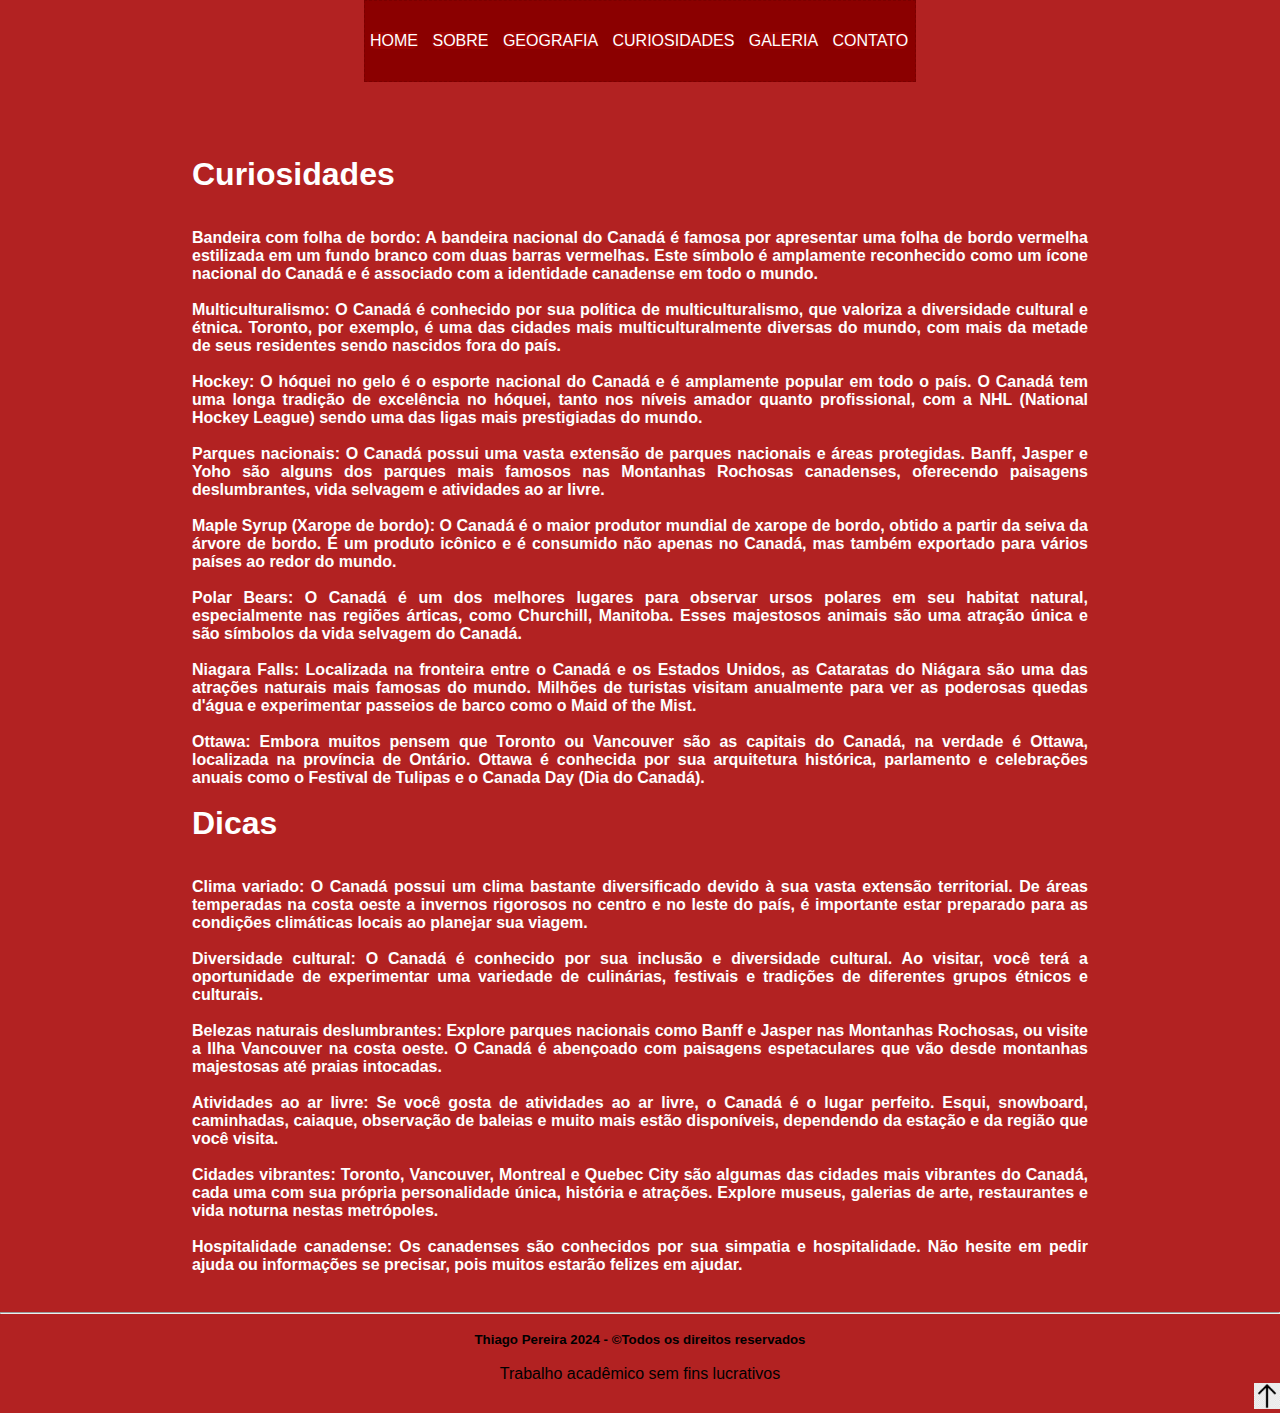
<file: curiosidades.html>
<!doctype html>
<html lang="pt">
	<head>
		<title>Curiosidades e dicas</title>
		<meta charset="utf-8">
		<meta name="viewport" content="widht=device-widht, initial-scale="1">
		<meta name="discription" content="Curiosidades">
		<meta name="keywords" content="Canadá, Curiosidades">
		<meta name="author" content="Thiago Pereira Bispo da Silva">
		<link rel="icon" type="image/png" href="img/band.png">
		<link rel= "stylesheet" type="text/css" href="estilo.css">
	</head>
	<body>
		<div id="all">
			<ul class="menu">
				<li><a href="index.html">Home</a></li>
				<li><a href="sobre.html">Sobre</a></li>
				<li><a href="geografia.html">Geografia</a></li>
				<li><a href=".html">Curiosidades</a></li>
				<li><a href="galeria.html">Galeria</a></li>
				<li><a href="contato.html">Contato</a></li>
			</ul>
		</div>
		<br><br><br><br>
		<center><table width="900"  height="700" cellpadding=80>
			<tr>
				<td align=left  valign=top> 
					<font align=justify color="#ffffff">
							<h1>Curiosidades</h1><br><br>
							<h4><font face="helvetica">
								Bandeira com folha de bordo: A bandeira nacional do Canadá é famosa por apresentar
								uma folha de bordo vermelha estilizada em um fundo branco com duas barras vermelhas.
								Este símbolo é amplamente reconhecido como um ícone nacional do Canadá e é associado
								com a identidade canadense em todo o mundo.<br><br>
								Multiculturalismo: O Canadá é conhecido por sua política de multiculturalismo, que valoriza
								a diversidade cultural e étnica. Toronto, por exemplo, é uma das cidades mais multiculturalmente
								diversas do mundo, com mais da metade de seus residentes sendo nascidos fora do país.<br><br>
								Hockey: O hóquei no gelo é o esporte nacional do Canadá e é amplamente popular em todo o país.
								O Canadá tem uma longa tradição de excelência no hóquei, tanto nos níveis amador quanto 
								profissional, com a NHL (National Hockey League) sendo uma das ligas mais prestigiadas do mundo.<br><br>
								Parques nacionais: O Canadá possui uma vasta extensão de parques nacionais e áreas protegidas.
								Banff, Jasper e Yoho são alguns dos parques mais famosos nas Montanhas Rochosas canadenses, 
								oferecendo paisagens deslumbrantes, vida selvagem e atividades ao ar livre.<br><br>
								Maple Syrup (Xarope de bordo): O Canadá é o maior produtor mundial de xarope de bordo, obtido
								a partir da seiva da árvore de bordo. É um produto icônico e é consumido não apenas no Canadá,
								mas também exportado para vários países ao redor do mundo.<br><br>
								Polar Bears: O Canadá é um dos melhores lugares para observar ursos polares em seu habitat natural,
								especialmente nas regiões árticas, como Churchill, Manitoba. Esses majestosos animais são uma atração
								única e são símbolos da vida selvagem do Canadá.<br><br>
								Niagara Falls: Localizada na fronteira entre o Canadá e os Estados Unidos, as Cataratas do Niágara são
								uma das atrações naturais mais famosas do mundo. Milhões de turistas visitam anualmente para ver as
								poderosas quedas d'água e experimentar passeios de barco como o Maid of the Mist.<br><br>
								Ottawa: Embora muitos pensem que Toronto ou Vancouver são as capitais do Canadá, na verdade é Ottawa,
								localizada na província de Ontário. Ottawa é conhecida por sua arquitetura histórica, parlamento e
								celebrações anuais como o Festival de Tulipas e o Canada Day (Dia do Canadá).<br><br>
								
								<h1>Dicas</h1><br><br>
								Clima variado: O Canadá possui um clima bastante diversificado devido à sua vasta
								extensão territorial. De áreas temperadas na costa oeste a invernos rigorosos no centro 
								e no leste do país, é importante estar preparado para as condições climáticas locais ao 
								planejar sua viagem.<br><br>
								Diversidade cultural: O Canadá é conhecido por sua inclusão e diversidade cultural. Ao
								visitar, você terá a oportunidade de experimentar uma variedade de culinárias, festivais
								e tradições de diferentes grupos étnicos e culturais.<br><br>
								Belezas naturais deslumbrantes: Explore parques nacionais como Banff e Jasper nas Montanhas
								Rochosas, ou visite a Ilha Vancouver na costa oeste. O Canadá é abençoado com paisagens espetaculares
								que vão desde montanhas majestosas até praias intocadas.<br><br>
								Atividades ao ar livre: Se você gosta de atividades ao ar livre, o Canadá é o lugar perfeito. Esqui,
								snowboard, caminhadas, caiaque, observação de baleias e muito mais estão disponíveis, dependendo da
								estação e da região que você visita.<br><br>
								Cidades vibrantes: Toronto, Vancouver, Montreal e Quebec City são algumas das cidades mais vibrantes
								do Canadá, cada uma com sua própria personalidade única, história e atrações. Explore museus, galerias 
								de arte, restaurantes e vida noturna nestas metrópoles.<br><br>
								Hospitalidade canadense: Os canadenses são conhecidos por sua simpatia e hospitalidade. Não hesite em
								pedir ajuda ou informações se precisar, pois muitos estarão felizes em ajudar.
							</font></h4>
					</font>
				</td>
			</tr>
		</table></center>
		<br><br><hr><br><h5 align="center"> Thiago Pereira <b>2024</b> - &copyTodos os direitos reservados</h5><br>
		<center>Trabalho acadêmico sem fins lucrativos</center>
		<div align="right"> <a href="#"> <img src="img/sobe.png" width="2%"></a></div>
	</body>
</html>
</file>
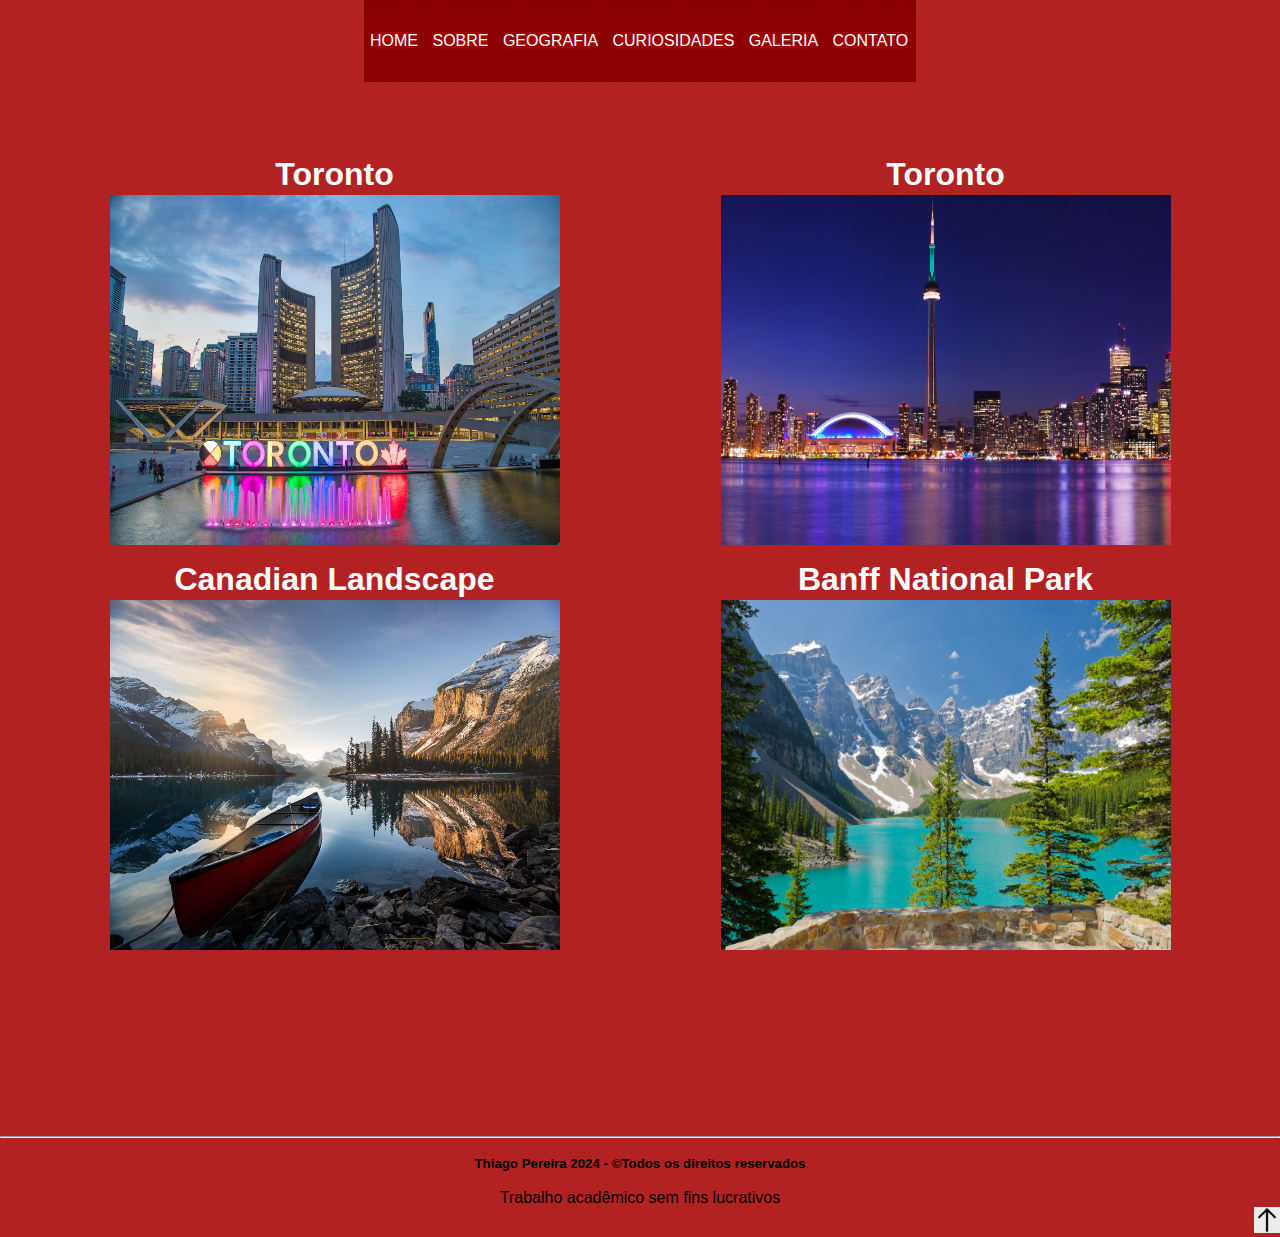
<file: galeria.html>
<!doctype html>
<html lang="pt">
	<head>
		<title>Galeria</title>
		<meta charset="utf-8">
		<meta name="viewport" content="widht=device-widht, initial-scale="1">
		<meta name="discription" content="Galeria">
		<meta name="keywords" content="Canadá, Fotos, Galeria">
		<meta name="author" content="Thiago Pereira Bispo da Silva">
		<link rel="icon" type="image/png" href="img/band.png">
		<link rel= "stylesheet" type="text/css" href="estilo.css">
	</head>
	<body>
		<div id="all">
			<ul class="menu">
				<li><a href="index.html">Home</a></li>
				<li><a href="sobre.html">Sobre</a></li>
				<li><a href="geografia.html">Geografia</a></li>
				<li><a href="curiosidades.html">Curiosidades</a></li>
				<li><a href="galeria.html">Galeria</a></li>
				<li><a href="contato.html">Contato</a></li>
			</ul>
		</div>
		<br><br><br><br>
		<center><table width="1200"  height="700" cellpadding=80>
			<tr>
				<td>
					<h1><font color="#ffffff"><center>Toronto</center></font></h1>
				</td>
				<td>
				</td>
				<td>
				</td>
				<td>
				</td>
				<td>
				</td>
				<td>
				</td>
				<td>
				</td>
				<td>
				</td>
				<td>
				</td>
				<td>
				</td>
				<td>
				</td>
				<td>
				</td>
				<td>
				</td>
				<td>
					<h1><font color="#ffffff"><center>Toronto</center></font></h1>
				</td>
			</tr>
			<tr>
				<td align="center">
				<img src="img/toronto.png" width="450" height="350">				
				</td>
				<td>
				</td>
				<td>
				</td>
				<td>
				</td>
				<td>
				</td>
				<td>
				</td>
				<td>
				</td>
				<td>
				</td>
				<td>
				</td>
				<td>
				</td>
				<td>
				</td>
				<td>
				</td>
				<td>
				</td>
				<td align="center">
					<img src="img/tor2.png" width="450" height="350">
				</td>
			</tr>
			<tr>
			</tr>
			<tr>
			</tr>
			<tr>
			</tr>
			<tr>
			</tr>
			<tr>
			</tr>
			<tr>
				<td>
					<h1><font color="#ffffff"><center>Canadian Landscape</center></font></h1>
				</td>
				<td>
				</td>
				<td>
				</td>
				<td>
				</td>
				<td>
				</td>
				<td>
				</td>
				<td>
				</td>
				<td>
				</td>
				<td>
				</td>
				<td>
				</td>
				<td>
				</td>
				<td>
				</td>
				<td>
				</td>
				<td>
					<h1><font color="#ffffff"><center>Banff National Park</center></font></h1>
				</td>
			</tr>
			<tr>
				<td align="center">
				<img src="img/lago.png" width="450" height="350">				
				</td>
				<td>
				</td>
				<td>
				</td>
				<td>
				</td>
				<td>
				</td>
				<td>
				</td>
				<td>
				</td>
				<td>
				</td>
				<td>
				</td>
				<td>
				</td>
				<td>
				</td>
				<td>
				</td>
				<td>
				</td>
				<td align="center">
					<img src="img/park.png" width="450" height="350">
				</td>
			</tr>
		</table></center>
		<br><br><br><br><br><br><br><br><br><br><hr><br><h5 align="center"> Thiago Pereira <b>2024</b> - &copyTodos os direitos reservados</h5><br>
		<center>Trabalho acadêmico sem fins lucrativos</center>
		<div align="right"> <a href="#"> <img src="img/sobe.png" width="2%"></a></div>
	</body>
</html>
</file>
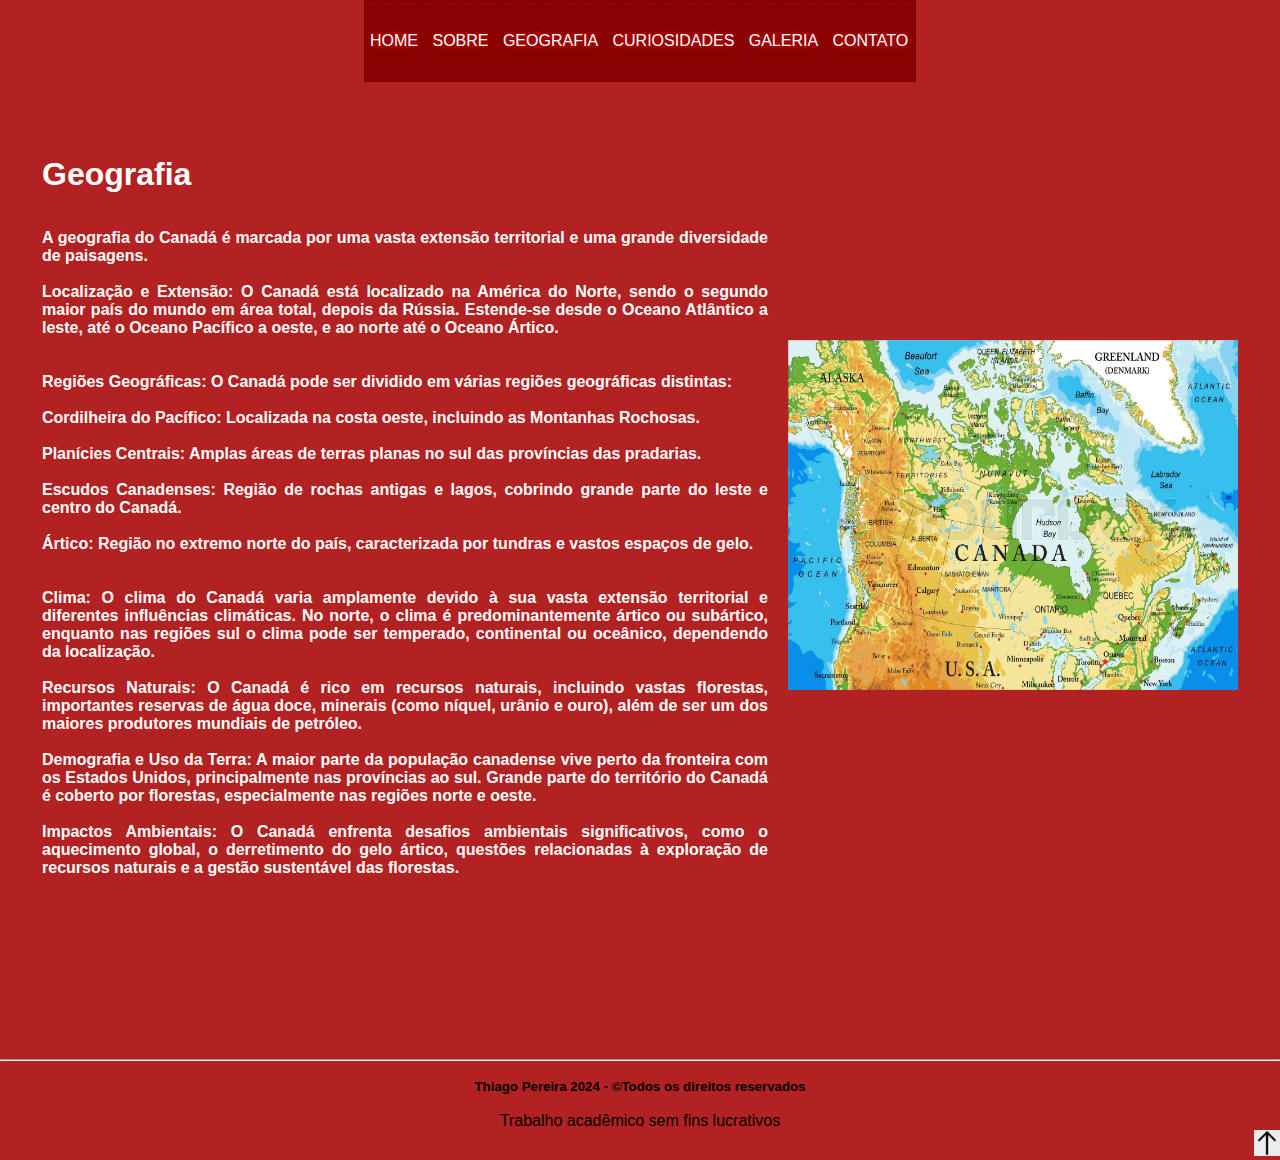
<file: geografia.html>
<!doctype html>
<html lang="pt">
	<head>
		<title>Geografia</title>
		<meta charset="utf-8">
		<meta name="viewport" content="widht=device-widht, initial-scale="1">
		<meta name="discription" content="Geografia">
		<meta name="keywords" content="Canadá, Geografia">
		<meta name="author" content="Thiago Pereira Bispo da Silva">
		<link rel="icon" type="image/png" href="img/band.png">
		<link rel= "stylesheet" type="text/css" href="estilo.css">
	</head>
	<body>
		<div id="all">
			<ul class="menu">
				<li><a href="index.html">Home</a></li>
				<li><a href="sobre.html">Sobre</a></li>
				<li><a href="geografia.html">Geografia</a></li>
				<li><a href="curiosidades.html">Curiosidades</a></li>
				<li><a href="galeria.html">Galeria</a></li>
				<li><a href="contato.html">Contato</a></li>
			</ul>
		</div>
		<br><br><br><br>
		<center><table width="1200"  height="700" cellpadding=80>
			<tr>
				<td align=left  valign=top> 
					<font align=justify face="helvetica" color="#ffffff">
							<h1>Geografia</h1><br><br>
							<h4>
								A geografia do Canadá é marcada por uma vasta extensão territorial e uma grande diversidade de paisagens.<br><br>
								Localização e Extensão: O Canadá está localizado na América do Norte, sendo o segundo maior país do mundo em área total, depois da Rússia. Estende-se desde o Oceano Atlântico a leste, até o Oceano Pacífico a oeste, e ao norte até o Oceano Ártico.<br><br><br>
								Regiões Geográficas: O Canadá pode ser dividido em várias regiões geográficas distintas:<br><br>
								Cordilheira do Pacífico: Localizada na costa oeste, incluindo as Montanhas Rochosas.<br><br>
								Planícies Centrais: Amplas áreas de terras planas no sul das províncias das pradarias.<br><br>
								Escudos Canadenses: Região de rochas antigas e lagos, cobrindo grande parte do leste e centro do Canadá.<br><br>
								Ártico: Região no extremo norte do país, caracterizada por tundras e vastos espaços de gelo.<br><br><br>
								Clima: O clima do Canadá varia amplamente devido à sua vasta extensão territorial e diferentes influências climáticas. No norte, o clima é predominantemente ártico ou subártico, enquanto nas regiões sul o clima pode ser temperado, continental ou oceânico, dependendo da localização.<br><br>
								Recursos Naturais: O Canadá é rico em recursos naturais, incluindo vastas florestas, importantes reservas de água doce, minerais (como níquel, urânio e ouro), além de ser um dos maiores produtores mundiais de petróleo.<br><br>
								Demografia e Uso da Terra: A maior parte da população canadense vive perto da fronteira com os Estados Unidos, principalmente nas províncias ao sul. Grande parte do território do Canadá é coberto por florestas, especialmente nas regiões norte e oeste.<br><br>
								Impactos Ambientais: O Canadá enfrenta desafios ambientais significativos, como o aquecimento global, o derretimento do gelo ártico, questões relacionadas à exploração de recursos naturais e a gestão sustentável das florestas.
							</h4>
					</font>
				</td>
				<td>
				</td>
				<td>
				</td>
				<td>
				</td>
				<td>
				</td>
				<td>
				</td>
				<td>
				</td>
				<td>
				</td>
				<td>
				</td>
				<td>
				</td>
				<td align=left valign=middle>
					<img src="img/geo.png" width="450" height="350">
				</td>
			</tr>
		</table></center>
		<br><br><br><br><br><br><br><br><br><br><hr><br><h5 align="center"> Thiago Pereira <b>2024</b> - &copyTodos os direitos reservados</h5><br>
		<center>Trabalho acadêmico sem fins lucrativos</center>
		<div align="right"> <a href="#"> <img src="img/sobe.png" width="2%"></a></div>
	</body>
</html>
</file>
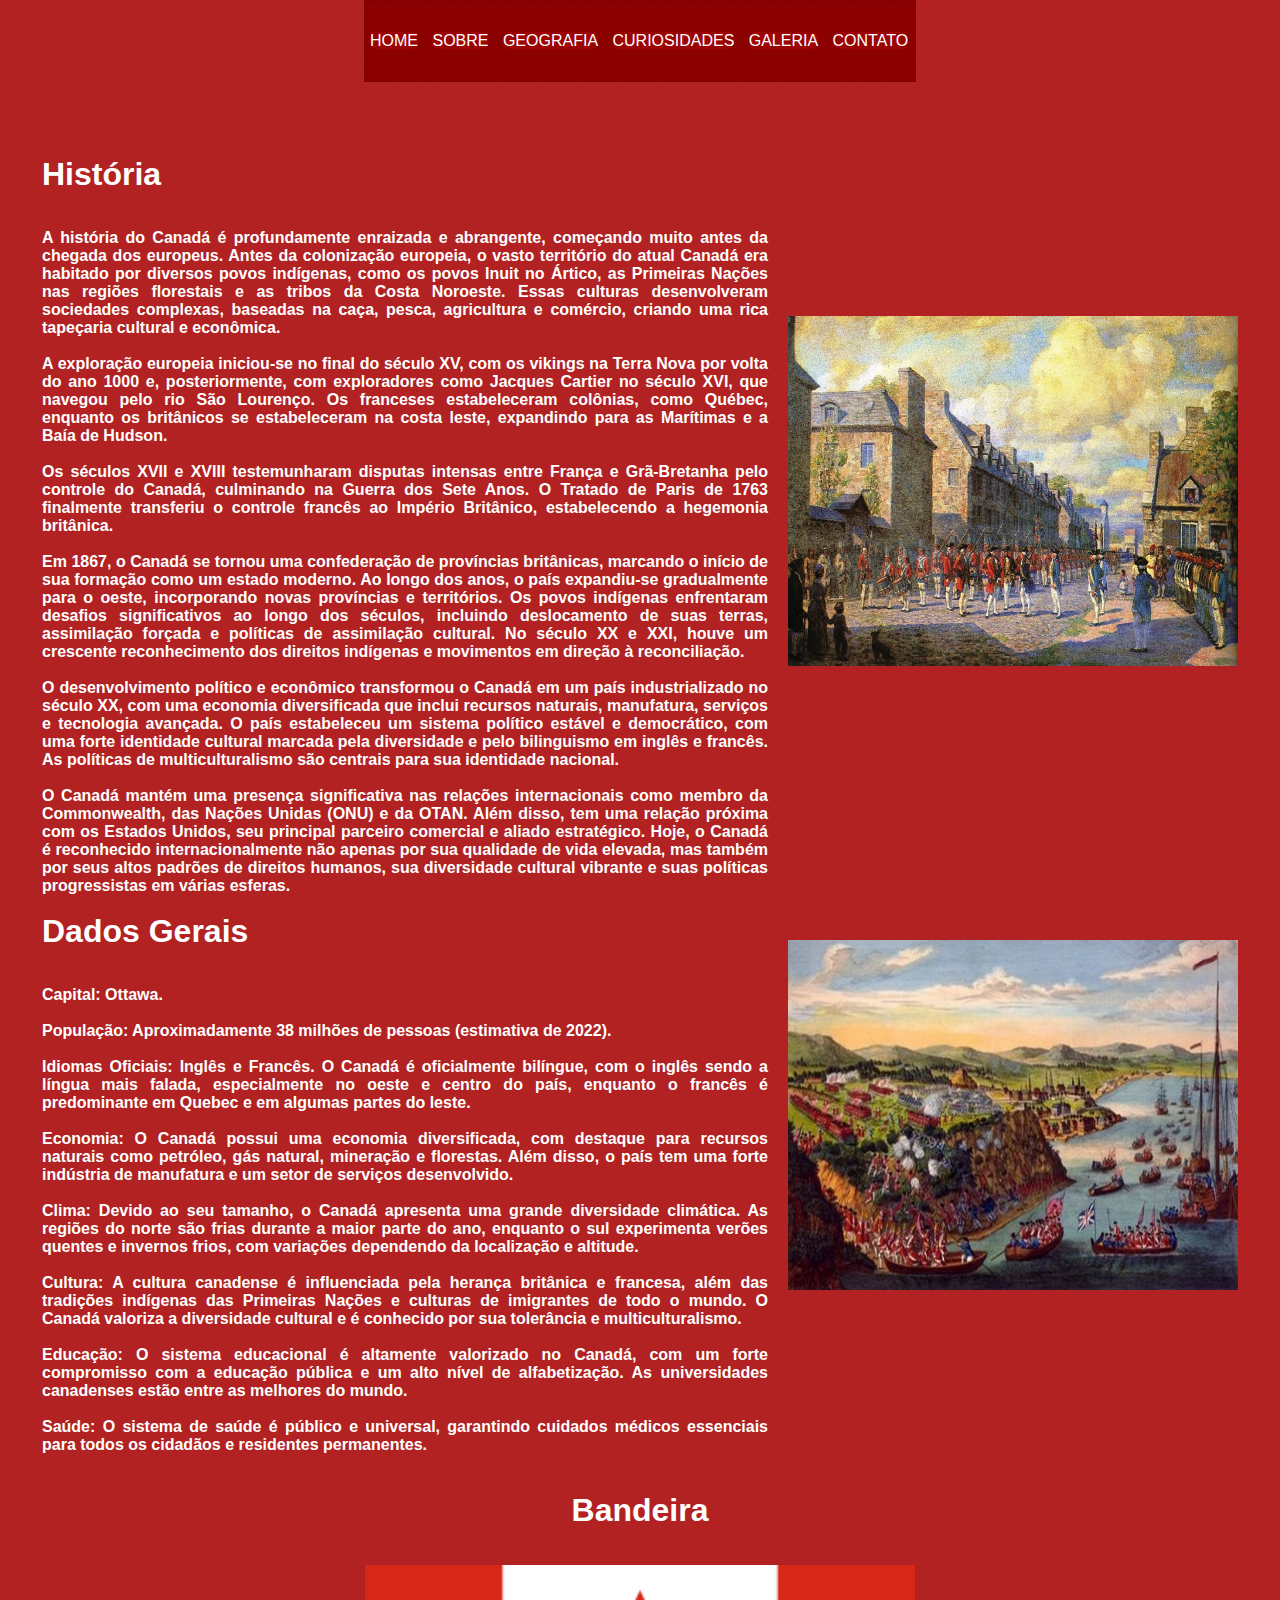
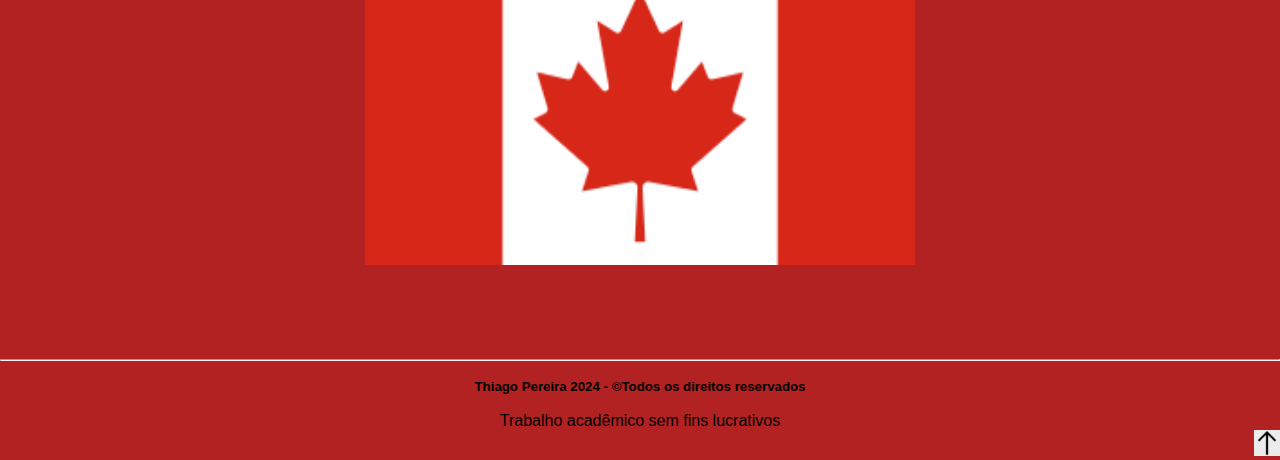
<file: sobre.html>
<!doctype html>
<html lang="pt">
	<head>
		<title>História e dados gerais</title>
		<meta charset="utf-8">
		<meta name="viewport" content="widht=device-widht, initial-scale="1">
		<meta name="discription" content="Dados gerais">
		<meta name="keywords" content="Canadá, Dados, História">
		<meta name="author" content="Thiago Pereira Bispo da Silva">
		<link rel="icon" type="image/png" href="img/band.png">
		<link rel= "stylesheet" type="text/css" href="estilo.css">
	</head>
	<body>
		<div id="all">
			<ul class="menu">
				<li><a href="index.html">Home</a></li>
				<li><a href="sobre.html">Sobre</a></li>
				<li><a href="geografia.html">Geografia</a></li>
				<li><a href="curiosidades.html">Curiosidades</a></li>
				<li><a href="galeria.html">Galeria</a></li>
				<li><a href="contato.html">Contato</a></li>
			</ul>
		</div>
		<br><br><br><br>
		<center><table width="1200"  height="700" cellpadding=80>
			<tr>
				<td align=left  valign=top> 
					<font align=justify color="#ffffff">
							<h1>História</h1><br><br>
							<h4><font face="helvetica">
								A história do Canadá é profundamente enraizada e abrangente, começando muito antes da chegada dos europeus.
								Antes da colonização europeia, o vasto território do atual Canadá era habitado por diversos povos indígenas,
								como os povos Inuit no Ártico, as Primeiras Nações nas regiões florestais e as tribos da Costa Noroeste. Essas
								culturas desenvolveram sociedades complexas, baseadas na caça, pesca, agricultura e comércio, criando uma rica
								tapeçaria cultural e econômica.<br><br>
								A exploração europeia iniciou-se no final do século XV, com os vikings na Terra Nova por volta do ano 1000 e,
								posteriormente, com exploradores como Jacques Cartier no século XVI, que navegou pelo rio São Lourenço. Os franceses
								estabeleceram colônias, como Québec, enquanto os britânicos se estabeleceram na costa leste, expandindo para as
								Marítimas e a Baía de Hudson.<br><br>
								Os séculos XVII e XVIII testemunharam disputas intensas entre França e Grã-Bretanha pelo controle do Canadá, 
								culminando na Guerra dos Sete Anos. O Tratado de Paris de 1763 finalmente transferiu o controle francês ao Império Britânico,
								estabelecendo a hegemonia britânica.<br><br>
								Em 1867, o Canadá se tornou uma confederação de províncias britânicas, marcando o início de sua formação como um estado moderno.
								Ao longo dos anos, o país expandiu-se gradualmente para o oeste, incorporando novas províncias e territórios.
								Os povos indígenas enfrentaram desafios significativos ao longo dos séculos, incluindo deslocamento de suas terras,
								assimilação forçada e políticas de assimilação cultural. No século XX e XXI, houve um crescente reconhecimento dos
								direitos indígenas e movimentos em direção à reconciliação.<br><br>
								O desenvolvimento político e econômico transformou o Canadá em um país industrializado no século XX, com uma economia
								diversificada que inclui recursos naturais, manufatura, serviços e tecnologia avançada. O país estabeleceu um sistema
								político estável e democrático, com uma forte identidade cultural marcada pela diversidade e pelo bilinguismo em inglês
								e francês. As políticas de multiculturalismo são centrais para sua identidade nacional.<br><br>
								O Canadá mantém uma presença significativa nas relações internacionais como membro da Commonwealth, das Nações Unidas (ONU)
								e da OTAN. Além disso, tem uma relação próxima com os Estados Unidos, seu principal parceiro comercial e aliado estratégico.
								Hoje, o Canadá é reconhecido internacionalmente não apenas por sua qualidade de vida elevada, mas também por seus altos padrões de
								direitos humanos, sua diversidade cultural vibrante e suas políticas progressistas em várias esferas.<br><br>
								
								
								<h1>Dados Gerais</h1><br><br>
								Capital: Ottawa.<br><br>
								População: Aproximadamente 38 milhões de pessoas (estimativa de 2022).<br><br>
								Idiomas Oficiais: Inglês e Francês. O Canadá é oficialmente bilíngue, com o inglês sendo a língua mais falada, especialmente no oeste e centro do país, enquanto o francês é predominante em Quebec e em algumas partes do leste.<br><br>
								Economia: O Canadá possui uma economia diversificada, com destaque para recursos naturais como petróleo, gás natural, mineração e florestas. Além disso, o país tem uma forte indústria de manufatura e um setor de serviços desenvolvido.<br><br>
								Clima: Devido ao seu tamanho, o Canadá apresenta uma grande diversidade climática. As regiões do norte são frias durante a maior parte do ano, enquanto o sul experimenta verões quentes e invernos frios, com variações dependendo da localização e altitude.<br><br>
								Cultura: A cultura canadense é influenciada pela herança britânica e francesa, além das tradições indígenas das Primeiras Nações e culturas de imigrantes de todo o mundo. O Canadá valoriza a diversidade cultural e é conhecido por sua tolerância e multiculturalismo.<br><br>
								Educação: O sistema educacional é altamente valorizado no Canadá, com um forte compromisso com a educação pública e um alto nível de alfabetização. As universidades canadenses estão entre as melhores do mundo.<br><br>
								Saúde: O sistema de saúde é público e universal, garantindo cuidados médicos essenciais para todos os cidadãos e residentes permanentes.
							</font></h4>
					</font>
				</td>
				<td>
				</td>
				<td>
				</td>
				<td>
				</td>
				<td>
				</td>
				<td>
				</td>
				<td>
				</td>
				<td>
				</td>
				<td>
				</td>
				<td>
				</td>
				<td align=left valign=middle>
					<img src="img/hist.png" width="450" height="350"><br><br><br><br><br><br><br><br><br><br><br><br><br><br><br><br>
					<img src="img/hist2.png" width="450" height="350">
				</td>
			</tr>
		</table><br><br>
		<font color="ffffff"><h1>Bandeira</h1><br><br></font>
		<img src="img/bandeira.png" width="550" height="300">
		</center>
		<br><br><br><br><br><hr><br><h5 align="center"> Thiago Pereira <b>2024</b> - &copyTodos os direitos reservados</h5><br>
		<center>Trabalho acadêmico sem fins lucrativos</center>
		<div align="right"> <a href="#"> <img src="img/sobe.png" width="2%"></a></div>
	</body>
</html>
</file>
<file: estilo.css>
*{
	margin: 0px;
	padding: 0px;
}

body{	font-family: "Helvetica";
		background: #B22222;
	}
	
a{ text-decoration: none; 
   color: #000;
   text-transform: uppercase; 
   }
   
a:hover{}

#all{
			width: 550px;
			height: 80px;
			line-height: 80px;
			
			background-color: #8B0000;
			border: 1px dashed #7A0000;
			margin: 0 auto;
			  
		}
ul.menu li{ 
			text-align: center;
		}
ul.menu li{
			display: inline-block;
			margin: 0px 5px;
        }
ul.menu li a{
			background-color: #9C0303;
			border-radius: 6px 6px;
			color: #FFFFFF;
		}
ul.menu li:hover{
			background-color: #580502;
			
		}
		
textarea {
    resize: none;
}
</file>
